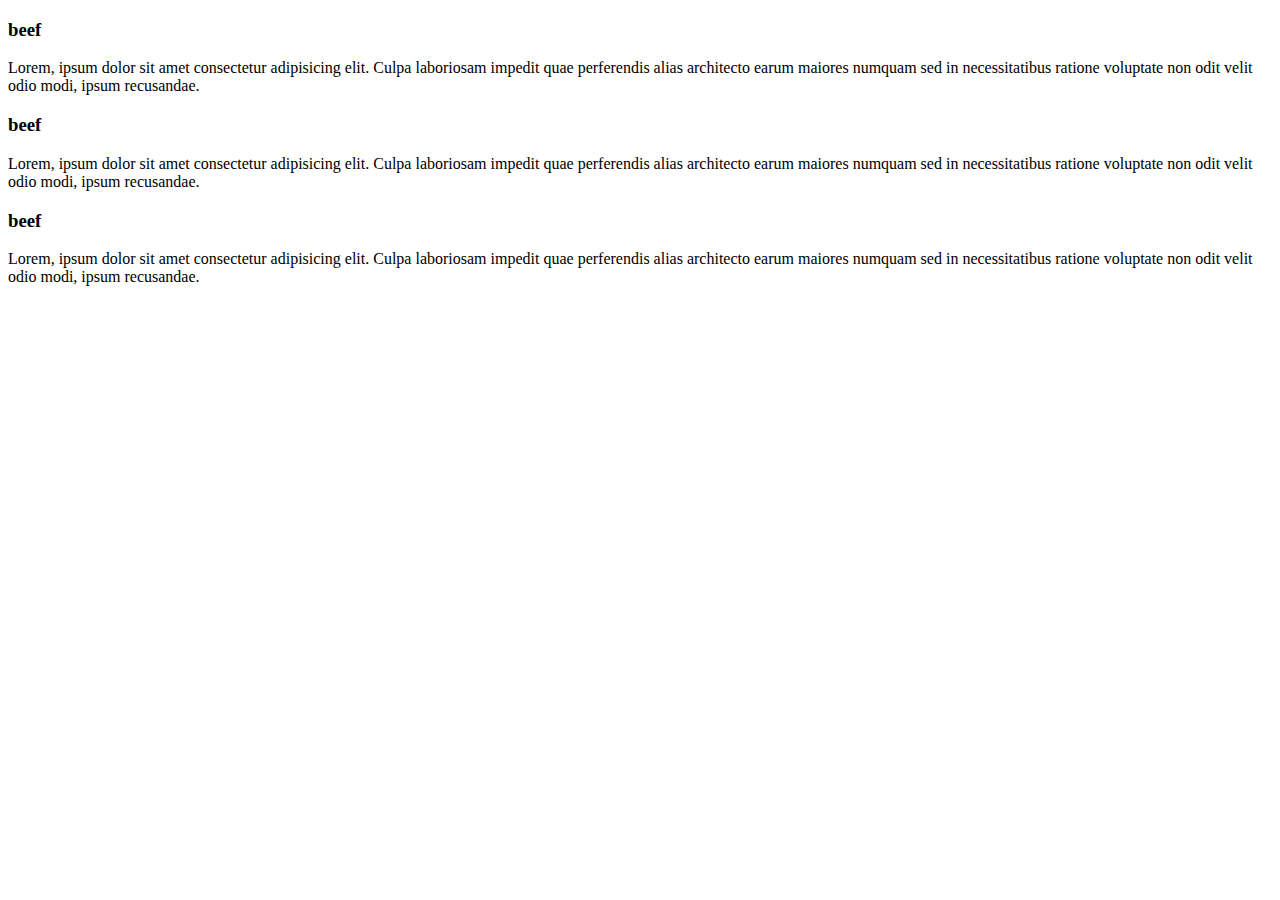
<file: sd.html>
<!--.signbutton{
    position:absolute;
    top:100%;
}
.btn{
    position:relative;
    display:flex;
    color:white;
    font-size:1rem;
    margin:30px 0px;
    border:2px solid white;
    text-transform: uppercase;
    overflow:hidden;
    transition:1s all ease;
}

.btn::before{
    background:#5a49f0;
    content:"";
    position:absolute;
    top:100%;
    z-index:-1;
    transition: all 0.6s ease;
}
.btn1::before{
    width:0%;
    height:100%;

}
.btn1:hover::before{
    width:100%;
}-->

<!DOCTYPE html>
<html lang="en">
<head>
    <meta charset="UTF-8">
    <meta name="viewport" content="width=device-width, initial-scale=1.0">
    <meta http-equiv="X-UA-Compatible" content="ie=edge">
    <link rel="stylesheet" href="C:\Users\KIIT\Desktop\sd.css"></link>
</head>
<body>
<div class="all">
    <div class="first">
        <h3>beef</h3>
        <P>Lorem, ipsum dolor sit amet consectetur adipisicing elit. Culpa laboriosam impedit quae perferendis alias 
            architecto earum maiores numquam sed in necessitatibus ratione voluptate non odit velit odio modi, ipsum recusandae.
        </P>
    </div>
    <div class="second">
            <h3>beef</h3>
            <P>Lorem, ipsum dolor sit amet consectetur adipisicing elit. Culpa laboriosam impedit quae perferendis alias 
                architecto earum maiores numquam sed in necessitatibus ratione voluptate non odit velit odio modi, ipsum recusandae.
            </P>
    </div> 
    <div class="third">
                <h3>beef</h3>
                <P>Lorem, ipsum dolor sit amet consectetur adipisicing elit. Culpa laboriosam impedit quae perferendis alias 
                    architecto earum maiores numquam sed in necessitatibus ratione voluptate non odit velit odio modi, ipsum recusandae.
                </P>
    </div>
</div>
</body>
</html>
</file>
